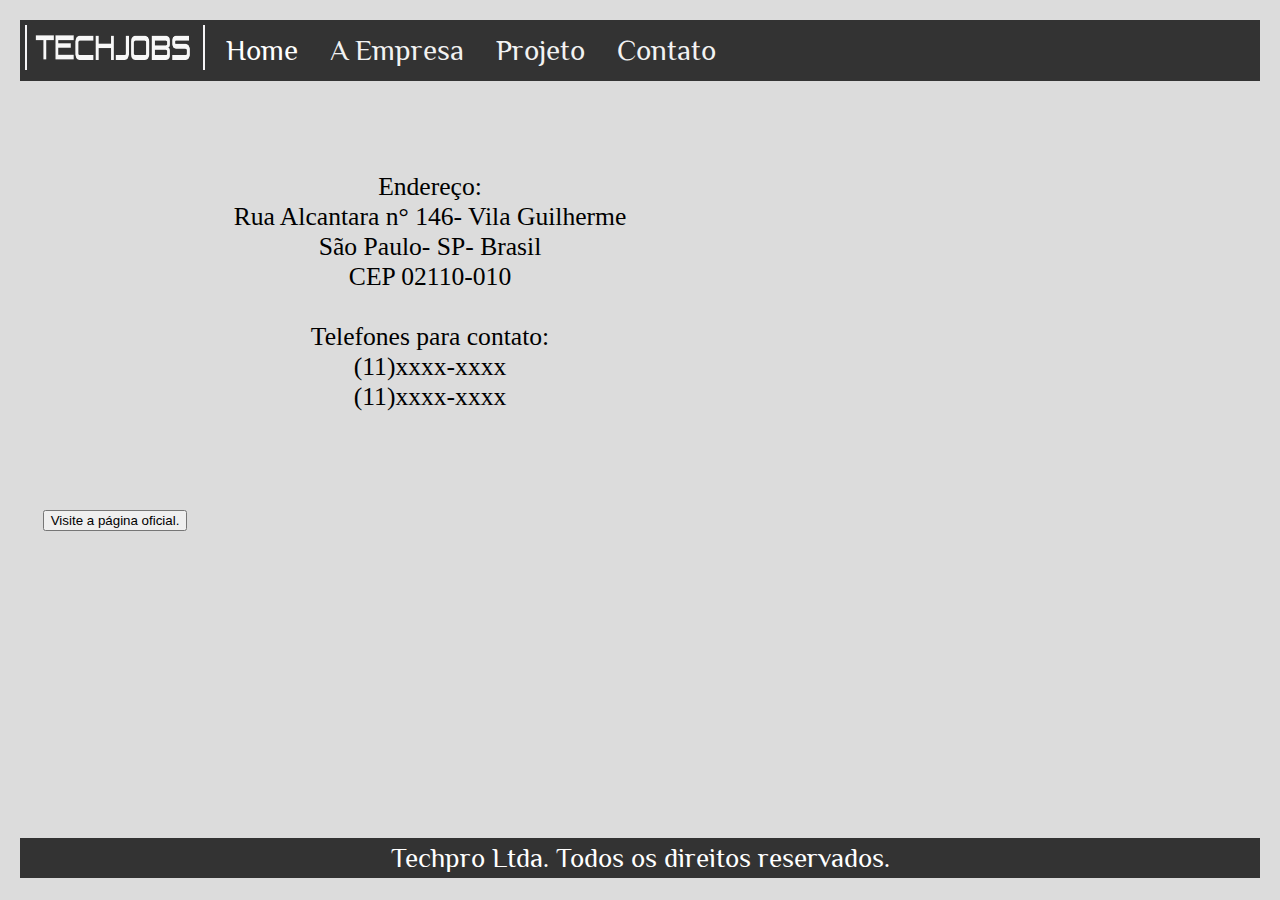
<file: contato.html>
<!doctype html>
<html lang="pt-br">
	<head>
		<title>
			Techpro
		</title>
	
	<meta charset="ISO-8859-1">
	<meta name="viewport" content="width=device-width, initial-scale=1.0">
	<link rel="stylesheet" type="text/css" href="b.css">
	<link rel="stylesheet" type="text/css" href="formatacao.css">
	<link href="https://fonts.googleapis.com/css?family=Philosopher|Russo+One" rel="stylesheet">
	</head>
	</head>
	<body style="background-color:#DCDCDC;">
		<div class="topnav">
		<div class="row">  <!----- menu+logo--->
		<div class="column column-2"><img src="i.png "></div>		
		<div class="column+column-10">
		<a class="active" href="index.html">Home</a>
		<a href="empresa.html">A Empresa</a>
		<a href="projeto.html">Projeto</a>
		<a href="contato.html">Contato</a>
		</div>
		</div>
		</div>  <!---fim menu----->
		 <!----formata��o da pagina---->
		 <br>
		 <br>
		<div class="row">
		<div class="column column-8">  <!---- grid------>
		<p>  Endere�o: <br>
		Rua Alcantara n� 146- Vila Guilherme <br>
		S�o Paulo- SP- Brasil <br>
		CEP 02110-010
		<br>
		<br>
		Telefones para contato: <br>
		(11)xxxx-xxxx <br>
		(11)xxxx-xxxx<br>
		<br>
		
		
		</p>
		</div>
		</div>
		
		<!-- Caixa -->
		<form>
		<label>
		<div class="row">
		<div class="column column-2">
		<div id="n">
		<a href="../../TechJobs" target="_blank">
			<input type="button" value="Visite a p�gina oficial."  style="Georgia Serif"> 
		</a>
		</font>		
		</label>
		</form>
		<br>
		<br>
		<br>
		<br>
		<br>
		<br>
		<br>
		
	</div>
	</div>
	</div>
	<div id="foot">  <!---- formata��o rodap�--->
	<div class="row">
		<div class="column column-12">
		Techpro Ltda. Todos os direitos reservados.
		</div>
	</div>
	</div>	
	</body>

</html>
</file>
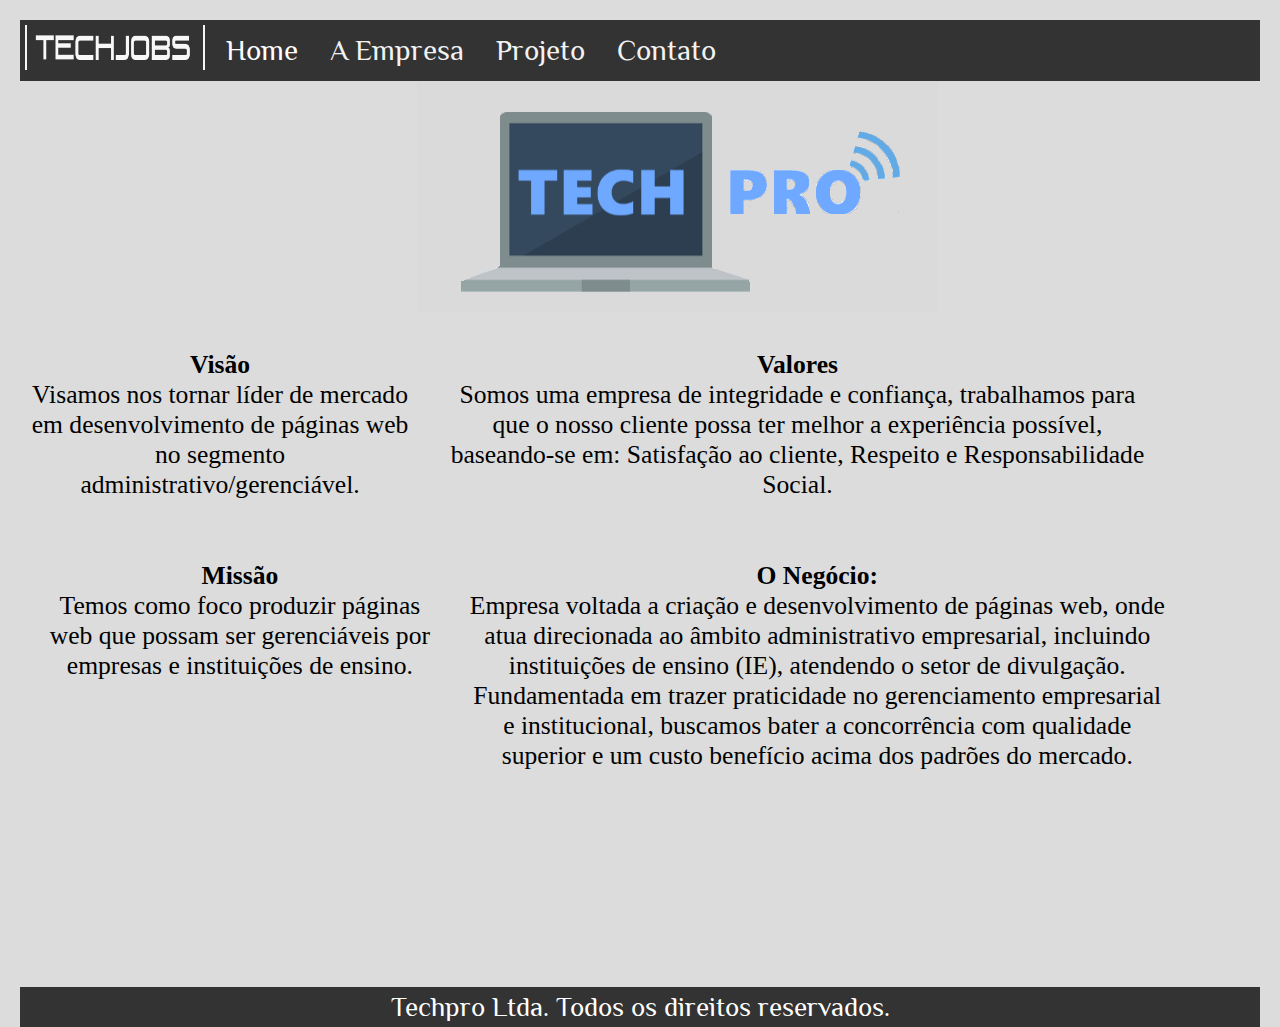
<file: empresa.html>
<!doctype html>
<html lang="pt-br">
	<head>
		<title>
			Techpro
		</title>
	<meta charset="utf-8">
	<meta name="viewport" content="width=device-width, initial-scale=1.0">
	<link rel="stylesheet" type="text/css" href="b.css">
	<link rel="stylesheet" type="text/css" href="formatacao.css">
	<link href="https://fonts.googleapis.com/css?family=Philosopher|Russo+One" rel="stylesheet">
	</head>
	<body style="background-color:#DCDCDC;">
		<div class="topnav">  <!----- logo+menu----->
		<div class="row">        
		<div class="column column-2"><img src="i.png"></div>		
		<div class="column+column-10">
		<a class="active" href="index.html">Home</a>
		<a href="empresa.html">A Empresa</a>
		<a href="projeto.html">Projeto</a>
		<a href="contato.html">Contato</a>
		</div>
		</div>
		</div> <!-----------fim logo---->
		<div id="imagem"> <!-------- imagem--->  
		<div class="row">
		<div class="column+column-3" style="background-color:#DCDCDC;">
		<img src="empresa.png">
		</div>
		</div>
		</div>
		<!----fim --->
		<div id="e" style="background-color:#DCDCDC;">
		<div id="row"style="background-color:#DCDCDC;">  <!---------texto visão-------> 
		<div class="column column-4" style="background-color:#DCDCDC;" >
		<p>
		<b>Visão</b>
		<br>
		Visamos nos tornar líder de mercado em desenvolvimento de 
		páginas web no segmento administrativo/gerenciável.
		</p>
		</div>
		 <!----fim visão---->
		 <!---- texto valores---->
		<div class="column column-7" style="background-color:#DCDCDC;">
	
		<p>
		<b>Valores</b>
		<br>
		Somos uma empresa de integridade e confiança, trabalhamos para que o nosso cliente possa ter melhor a experiência possível, baseando-se em:
		Satisfação ao cliente,
		 Respeito e 
		Responsabilidade Social.
		</p>
		</div>
		<!---fim --->
		<!-----texto missão---->
		<div class="column column-4" style="background-color:#DCDCDC;">
		<p>
		<b>Missão</b>
		<br>
		Temos como foco produzir páginas web que possam 
		ser gerenciáveis por empresas e instituições de ensino.
		</p>
		</div>
		
		<!-----fim---->
	  <!------texto o negócio----->
		<div class=" column column-7" style="background-color:#DCDCDC;">
		<p>
		<b>O Negócio:</b>
		<br>
		Empresa voltada a criação e desenvolvimento de páginas web, onde atua direcionada ao âmbito administrativo empresarial, incluindo instituições de ensino (IE), atendendo o setor de divulgação. Fundamentada em trazer praticidade no gerenciamento empresarial e institucional, buscamos bater a concorrência com qualidade superior e um custo benefício acima dos padrões do mercado.
		</p>
		</div>
		</div> 
		</div>
		<!---- fim-->
		<div id="foot">    <!-----rodapé---->
		<div class="row">
		<div class="column column-12">
		Techpro Ltda. Todos os direitos reservados.
		</div>
		</div>
		</div>
		
		
		



	</body>
</html>
</file>
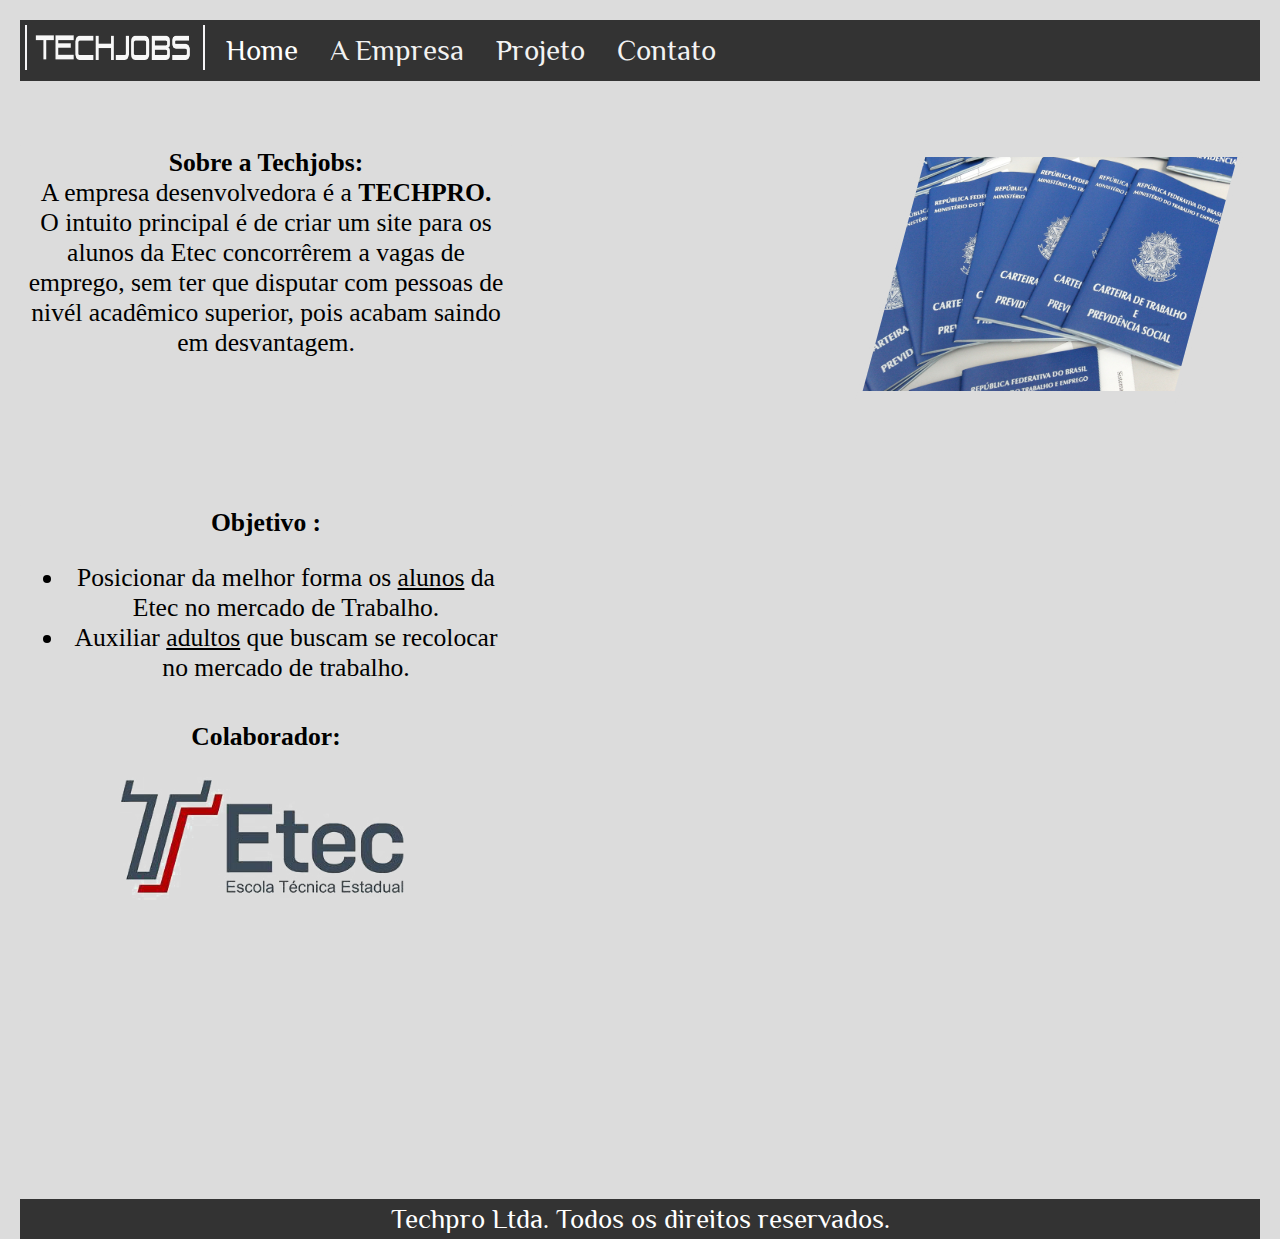
<file: projeto.html>
<!doctype html>
<html lang="pt-br">
	<head>
		<title>
			Techpro
		</title>
	<meta charset="utf-8">
	<meta name="viewport" content="width=device-width, initial-scale=1.0">
	<link rel="stylesheet" type="text/css" href="b.css">
	<link rel="stylesheet" type="text/css" href="formatacao.css">
	<link href="https://fonts.googleapis.com/css?family=Philosopher|Russo+One" rel="stylesheet">
	</head>
	<body style="background-color:#DCDCDC;">
		<div class="topnav">     <!----menu+logo--->
		<div class="row">     
		<div class="column column-2"><img src="i.png"></div>		
		<div class="column+column-10">
		<a class="active" href="index.html">Home</a>
		<a href="empresa.html">A Empresa</a>
		<a href="projeto.html">Projeto</a>
		<a href="contato.html">Contato</a>
		</div>
		</div>
		</div>
		<div id ="t">  <!---- formatação texto sobre a techjobs---> 
		<div class="row"> 
		<div class="column column-8" style="background-color:#DCDCDC;"> 
		<b> Sobre a Techjobs: </b>
		<br>
		A empresa desenvolvedora é a <b>TECHPRO.</b>
		<br>
		O intuito principal é de criar um site para os alunos da Etec 
		concorrêrem a vagas de emprego, 
		sem ter que disputar com pessoas de nivél acadêmico superior, pois acabam saindo em desvantagem.
		</div>
		</div>
		</div>
		<div id="i">     <!----- formatação imagem--->
		<div class="row"> 
		<div class="column column-12"	style="background-color:#DCDCDC;">
		<div class="image-wrap">
		<img src="05.jpg">
		</div>
		</div>
		</div>
		</div>   <!----- fim imagem--->
		<div id="d">      <!---- formatação texto objetivo--->
		<div class="row"> 
		<div class="column column-8" style="background-color:#DCDCDC;">
		<b>Objetivo : </b>
		<ul>
		<li>Posicionar da melhor forma  os <u>alunos</u> da Etec no mercado de Trabalho.</li>
		<li>Auxiliar <u>adultos</u> que buscam se recolocar no mercado de trabalho.</li>
		</ul>
		<div id="teste">
		<b> Colaborador: </b>
		<img src="etec.png">
		</div>
		</div>
		</div> 
		</div>	
		<div id="foot">			 <!----- formatação rodapá---->
		<div class="row"> 
		<div class="column column-12">
		Techpro Ltda. Todos os direitos reservados.
		</div>
		</div>
		</div>
	</body>
</html>
</file>
<file: b.css>
/* grid system*/
.row, 
.column {
    box-sizing: border-box;
	
	
}

.row:before,
.row:after {
    content: " ";
    display: table;
	
}

.row:after {
    clear: both;
}

.column {
    position: relative;
    float: left;
    display: block;
	
}

.column + .column {
    margin-left: 1.6%;
}

.column-1 {
    width: 6.86666666667%;
}

.column-2 {
    width: 15.3333333333%;
}

.column-3 {
    width: 23.8%;
	
}

.column-4 {
    width: 32.2666666667%;
}

.column-5 {
    width: 40.7333333333%;
}

.column-6 {
    width: 49.2%;
}

.column-7 {
    width: 57.6666666667%;
}

.column-8 {
    width: 66.1333333333%;
}

.column-9 {
    width: 74.6%;
}

.column-10 {
    width: 83.0666666667%;
}

.column-11 {
    width: 91.5333333333%;
}

.column-12 {
    width: 100%;
    margin-left: 0;
}

@media only screen and (max-width: 550px) {
    .column-1, 
    .column-2, 
    .column-3, 
    .column-4, 
    .column-5, 
    .column-6, 
    .column-7, 
    .column-8, 
    .column-9, 
    .column-10, 
    .column-11, 
    .column-12 {
        float: none;
        width: auto;
		
    }
  
    .column + .column {
        margin-left: 0;
    }
}

/*------------------------------*\
    Styling
\*------------------------------*/

body {
    padding: 20px;
}

.column {
    border-radius: 4px !important;
    padding: 5px;
    min-height: 30px;
    text-align: center;

	
}

.row {
    margin-bottom: 10px;
}

.row:last-child {
    margin-bottom: 0;
}

.column .column {
    
}

.p {
  font-size: 14px;
  text-align: center;
  padding-top: 100px;
}

@media only screen and (max-width: 550px) {
    .row {
        margin-bottom: 0;
    }
    .column {
        margin-bottom: 10px;
    }
    .row:last-child .column:last-child {
        margin-bottom: 0;
    }
}
</file>
<file: formatacao.css>
﻿
/*Div mensagem*/
#Mensagem{
	margin-top:45px;
	margin-right:10px;
	margin-left:750px !important; 
	
}
/*formatação imagens */
img{max-width: 100%;
    height: auto;
}
.img-wrap {max-height:6450px;
    overflow:hidden;
	max-width:800px;
}
.img-wrap img{width:100%;}

/*formatação menu*/
body {margin:0;}

.topnav {
  overflow: hidden;
  background-color: #333;
  font-family:philosopher,"Lucida Grande",sans-serif,"Lucida Console", Monaco, monospace;
  font-size:1.0625em;
  
}

.topnav a {
  float: left;
  color: #f2f2f2;
  text-align: center;
  padding: 14px 16px;
  text-decoration: none;
  font-size: 1.0625em;
 
}

.topnav a:hover {
  background-color: #ddd;
  color: black;
}

.topnav a.active {
    background-color: #333;
    color: white;
}

body{font-family:Georgia, Serif;
	font-size:1.6em;
	
}
/*rodapé*/
#foot{
	font-family:philosopher,"Lucida Grande",sans-serif,"Lucida Console", Monaco, monospace;
	font-size:1.0625em;
	background-color:#333;
	color:white;
	width:100%;
	float:left;
	
}

/*formatação da guia empresa*/
/*texto visão*/
#e{float:left;
background-color:#fff;
color:#000;
margin-bottom:15%;
	}

}
/*texto valores*/
#j{
	
}
/*texto missão*/
#n{
		font-size:1.6em;
		font-family:Georgia,Serif;

}
/*o negocio*/
#f{
margin-top:12% 
}
#imagem{ 
	display: block;
    margin-left: 32%;
    margin-right: auto
	
	 
}
  


/*imagem da guia projeto*/
#i{transform:skewx(-15deg);
width:2,76%;
height:1,83%;
margin-top:-17%;
margin-left:70%;
margin-right:4%;
}

/*formatação projeto*/
/* texto sobre a tecjobs*/
#t{width:60%;
height:10%;
margin-top:5%;
}
/*formatação texto o objetivo */
#d{width:60%;
height:10%;
margin-top:8%;
margin-bottom:15%;

}

#contato{	
	 width: 13em; 
	 word-wrap:normal;
	
}

#teste {
	width:70%;
	height:15%;
	margin-top:8%;
	margin-bottom:15%;
   	margin-left: auto;
    margin-right: auto;
	float:center;
	
}
</file>
